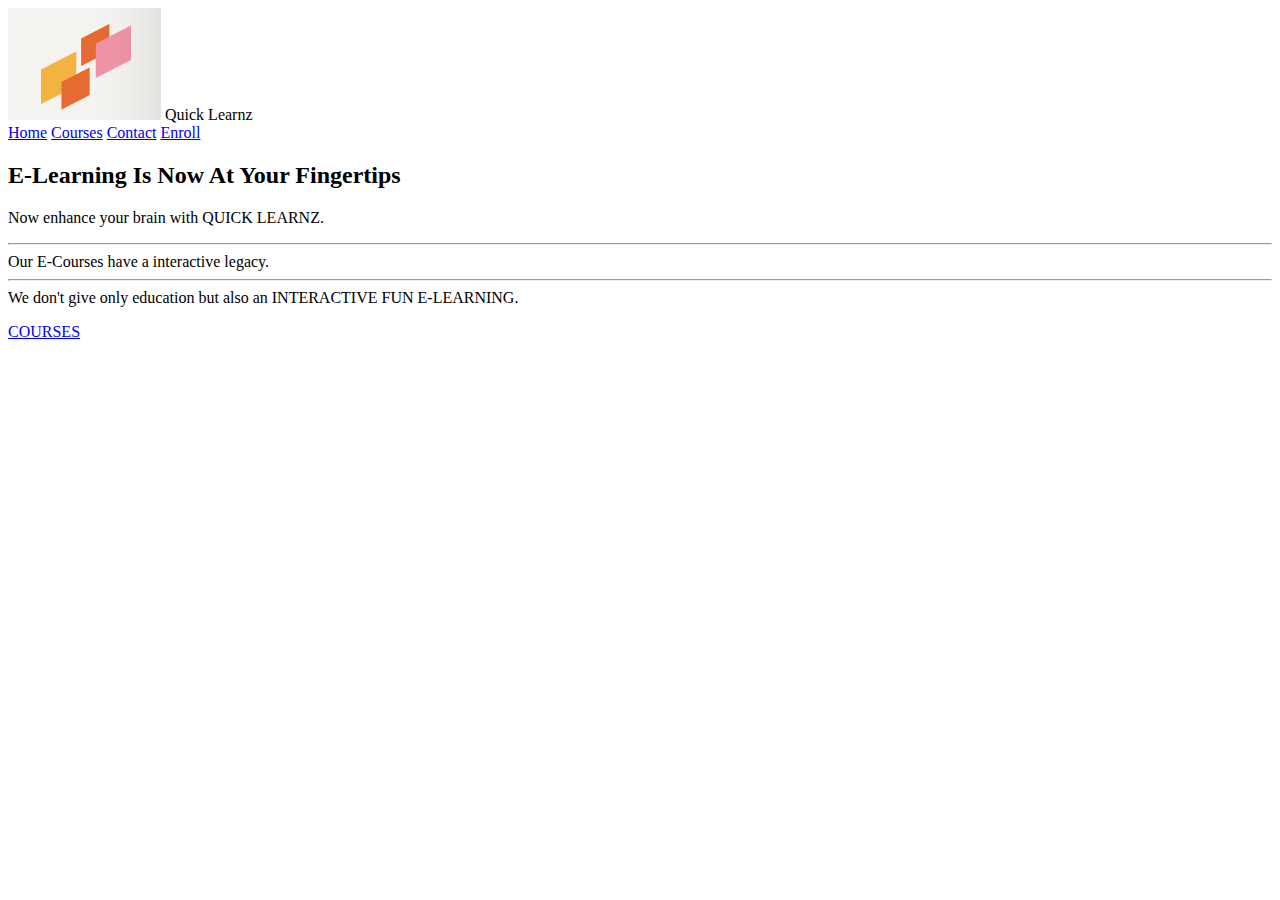
<file: index.html>
<!DOCTYPE html>
<html lang="en">
<head>
    <meta charset="UTF-8">
    <meta name="viewport" content="width=device-width, in itial-scale=1.0">
    <link href="" rel="stylesheet">
    <title>e-learning</title>
</head>
<body>
    <header class="text-gray-700 body-font">
        <div class="container mx-auto flex flex-wrap p-5 flex-col md:flex-row items-center">
          
          
              <img src="logo.png" alt="content">
            
            <span class="ml-3 text-xl">Quick Learnz</span>
          </a>
          <nav class="md:ml-auto flex flex-wrap items-center text-base justify-center">
            <a href="/index.html" class="mr-5 hover:text-gray-900">Home</a>
            <a href="/courses.html" class="mr-5 hover:text-gray-900">Courses</a>
            <a href="/contact.html" class="mr-5 hover:text-gray-900">Contact</a>
            <a href="/Enroll.html" class="mr-5 hover:text-gray-900">Enroll</a>
          </nav>
        
            </svg>
          </button>
        </div>
        <section class="text-gray-700 body-font">
          <div class="container px-5 py-24 mx-auto flex flex-wrap">
            <h2 class="sm:text-3xl text-2xl text-gray-900 font-medium title-font mb-2 md:w-2/5">E-Learning Is Now At Your Fingertips  </h2>
            <div class="md:w-3/5 md:pl-6">
              <p class="leading-relaxed text-base">Now enhance your brain with QUICK LEARNZ. <br> <hr>  Our E-Courses have a interactive legacy. <hr> We don't give only education but also an INTERACTIVE FUN E-LEARNING.</p>
              <div class="flex md:mt-4 mt-6">
                <a href="courses.html" class="text-orange-500 inline-flex items-center ml-4">COURSES</a>
                
                 
                </a>
              </div>
            </div>
          </div>
        </section>
</body>
</html>
</body>
</html>
</file>
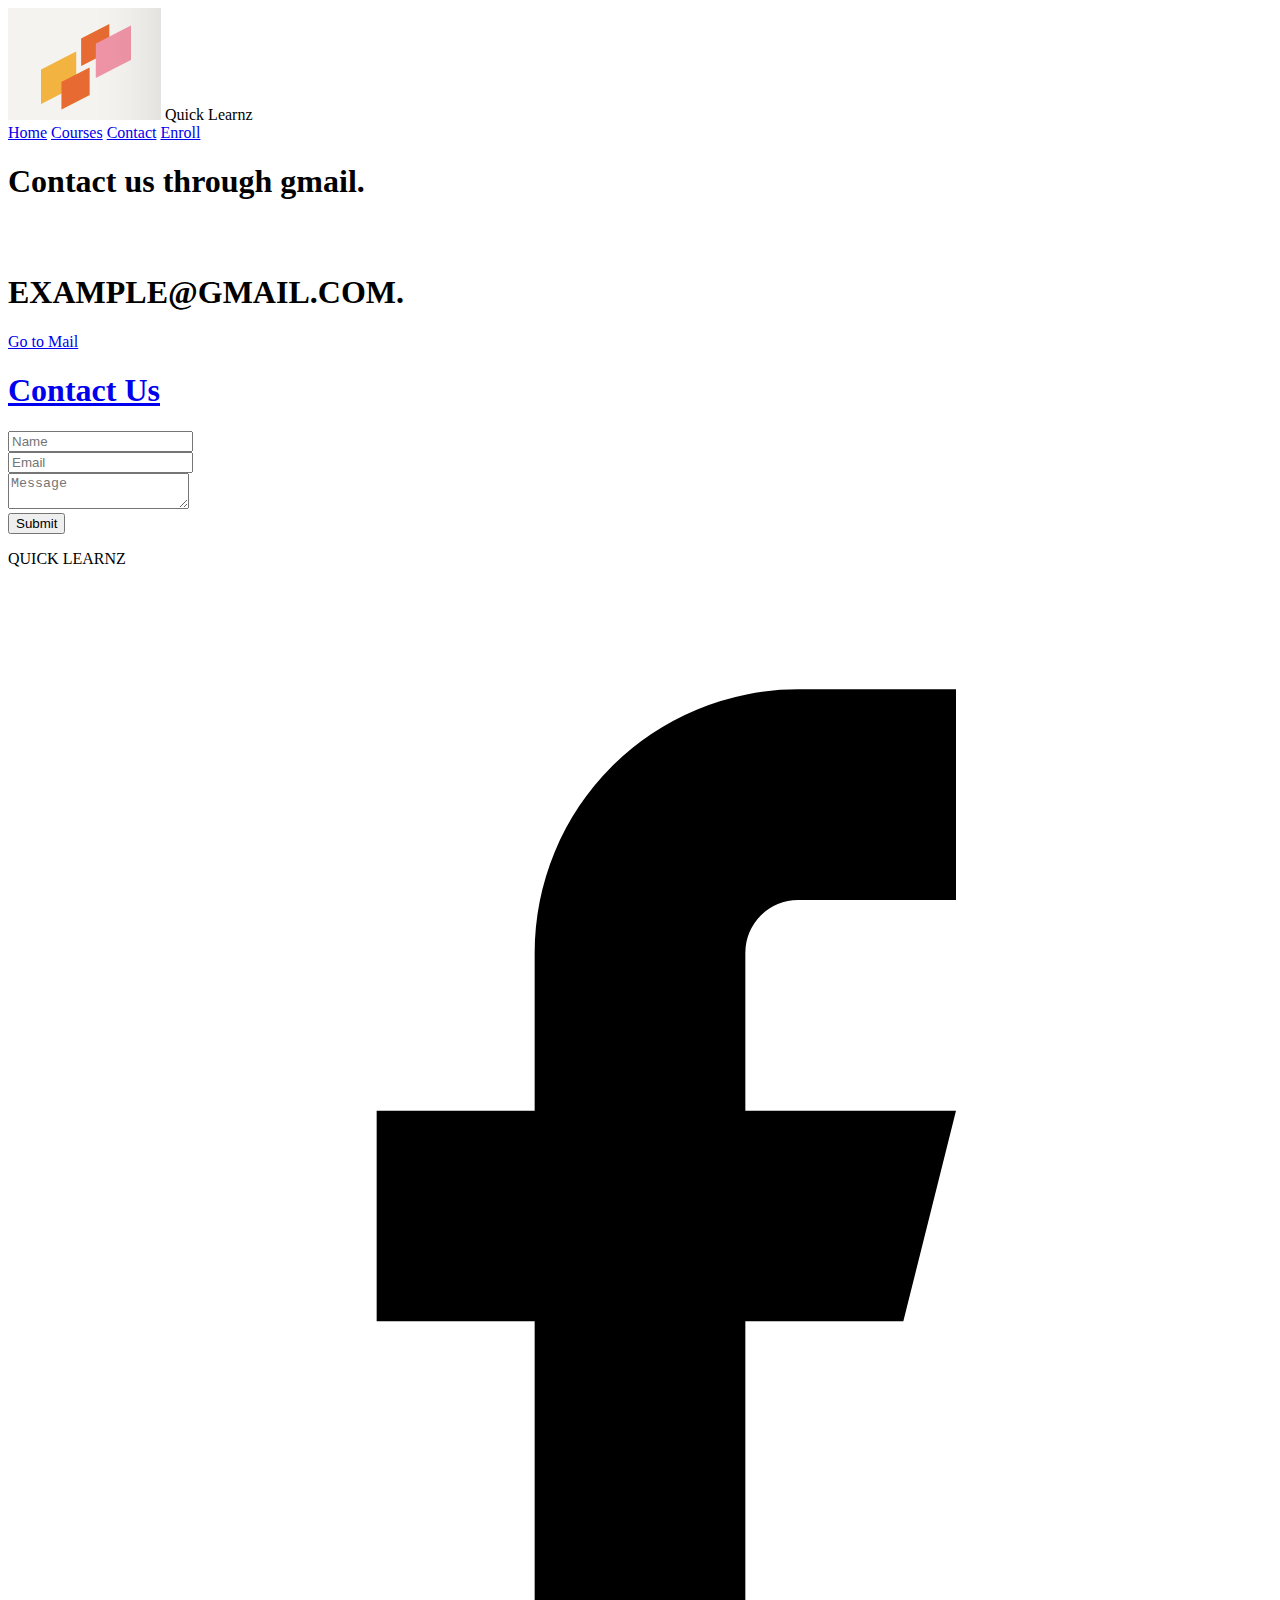
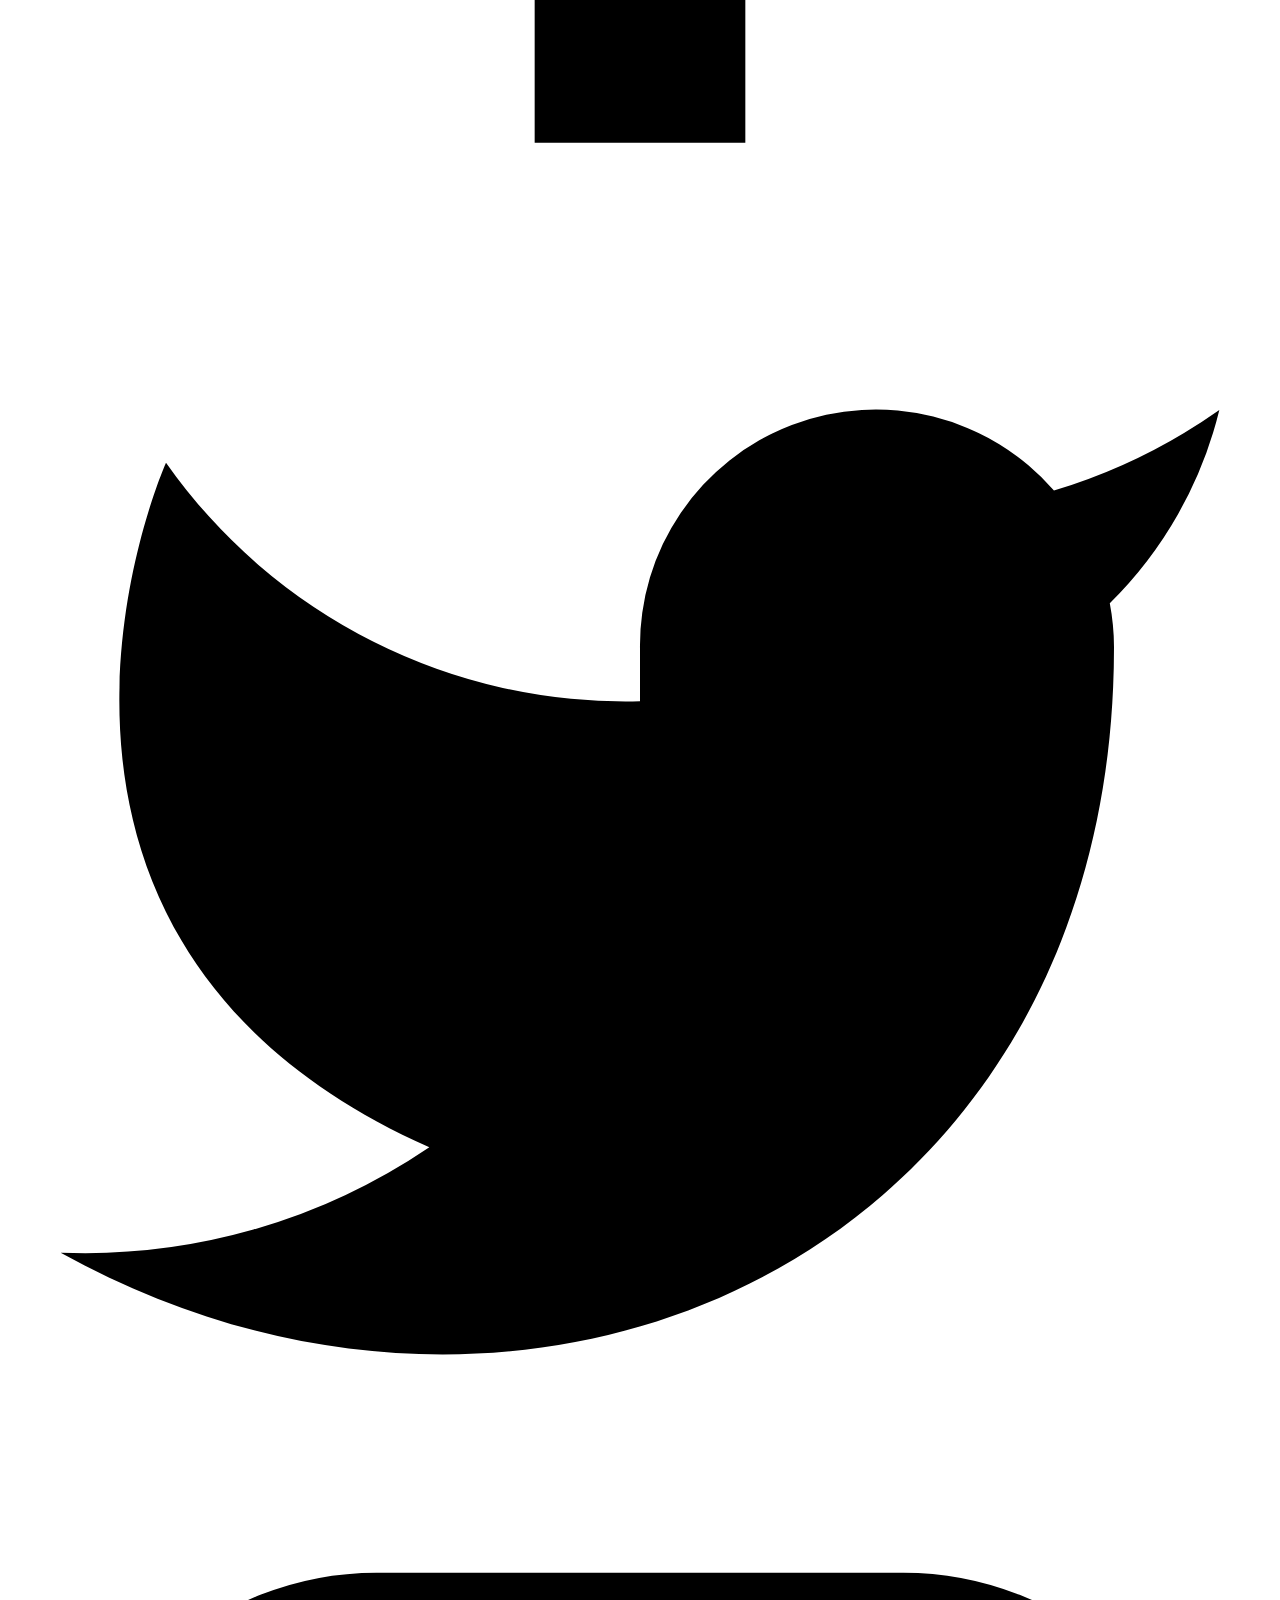
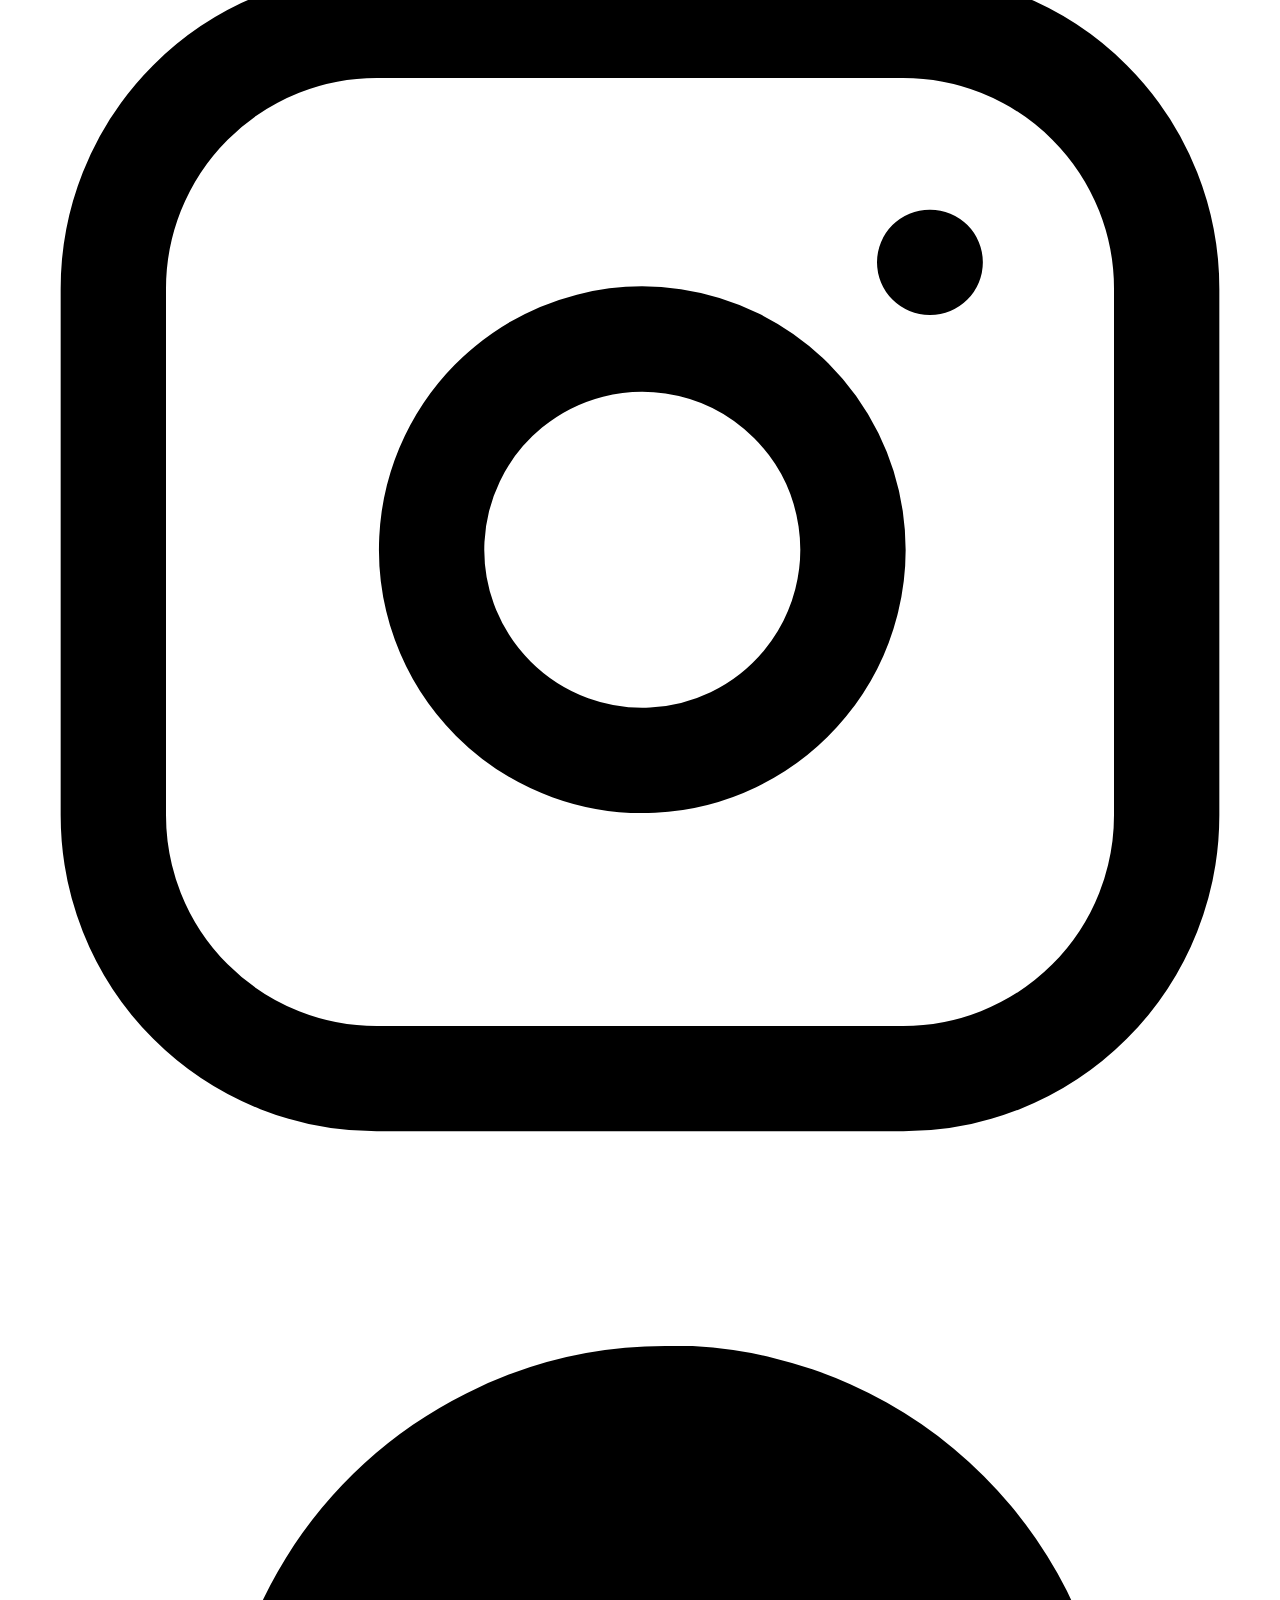
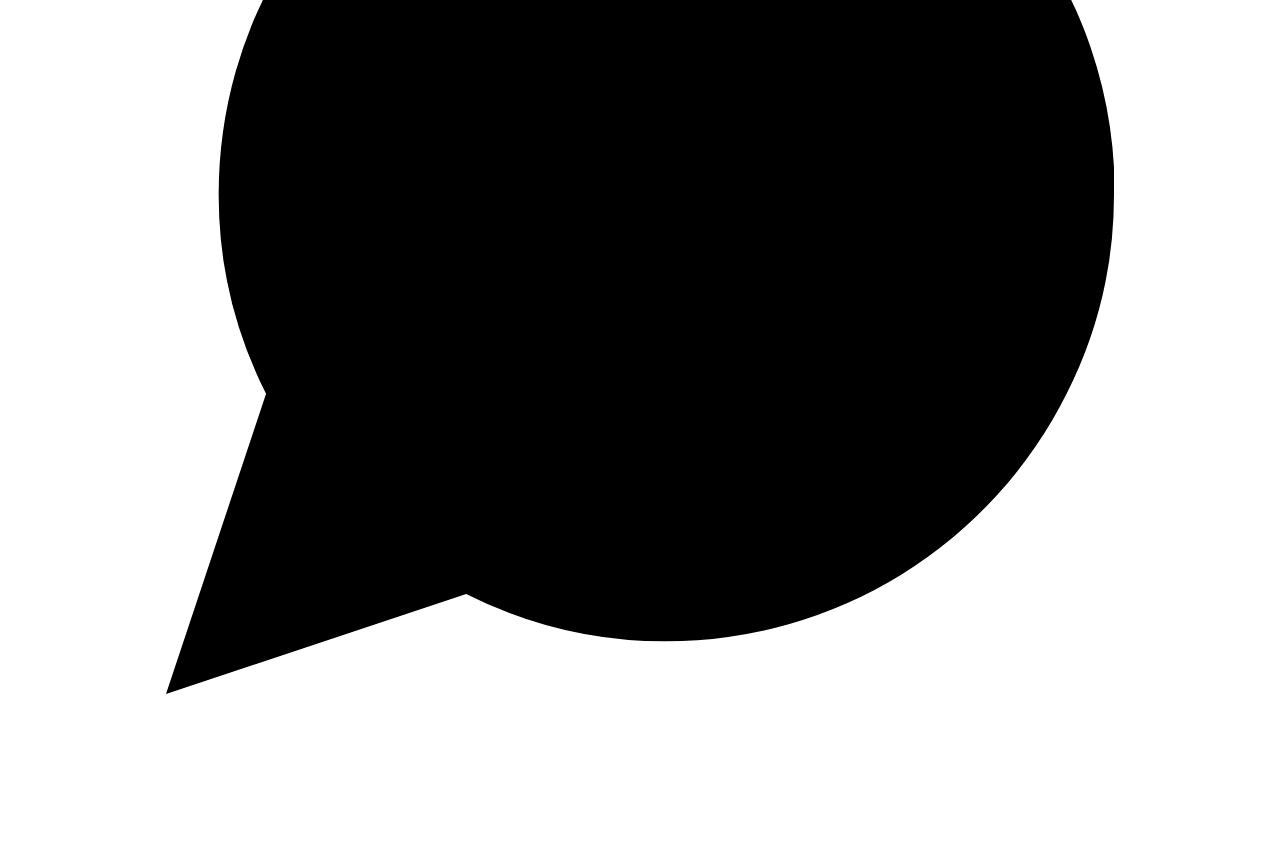
<file: contact.html>
<!DOCTYPE html>
<html lang="en">
<head>
    <meta charset="UTF-8">
    <meta name="viewport" content="width=device-width, in itial-scale=1.0">
    <link href="" rel="stylesheet">
    <title>e-learning</title>
</head>
<header class="text-gray-700 body-font">
    <div class="container mx-auto flex flex-wrap p-5 flex-col md:flex-row items-center">
      
        <img src="logo.png" alt="">
        <span class="ml-3 text-xl">Quick Learnz</span>
      </a>
      <nav class="md:ml-auto flex flex-wrap items-center text-base justify-center">
        <a href="/index.html" class="mr-5 hover:text-gray-900">Home</a>
        <a href="/courses.html" class="mr-5 hover:text-gray-900">Courses</a>
        <a href="/contact.html" class="mr-5 hover:text-gray-900">Contact</a>
        <a href="/Enroll.html" class="mr-5 hover:text-gray-900">Enroll</a>
      </nav>
      <section class="text-gray-700 body-font">
        <div class="container px-5 py-24 mx-auto">
          <div class="lg:w-2/3 flex flex-col sm:flex-row sm:items-center items-start mx-auto">
            <h1 class="flex-grow sm:pr-16 text-2xl font-medium title-font text-gray-900">Contact us through gmail. <br>  <br> <br> EXAMPLE@GMAIL.COM.

            </h1>
            <a href="mailto:example@gmail.com"  class="text-orange-500 inline-flex items-center ml-4">Go to Mail</button>
          </div>
        </div>
      </section>
      <section class="text-gray-700 body-font relative">
        <div class="container px-5 py-24 mx-auto">
          <div class="flex flex-col text-center w-full mb-12">
            <h1 class="sm:text-3xl text-2xl font-medium title-font mb-4 text-gray-900">Contact Us</h1>
            <p class="lg:w-2/3 mx-auto leading-relaxed text-base"></p>
          </div>
          <div class="lg:w-1/2 md:w-2/3 mx-auto">
            <div class="flex flex-wrap -m-2">
              <div class="p-2 w-1/2">
                <input class="w-full bg-gray-100 rounded border border-gray-400 focus:outline-none focus:border-red-500 text-base px-4 py-2" placeholder="Name" type="text">
              </div>
              <div class="p-2 w-1/2">
                <input class="w-full bg-gray-100 rounded border border-gray-400 focus:outline-none focus:border-red-500 text-base px-4 py-2" placeholder="Email" type="email">
              </div>
              <div class="p-2 w-full">
                <textarea class="w-full bg-gray-100 rounded border border-gray-400 focus:outline-none h-48 focus:border-red-500 text-base px-4 py-2 resize-none block" placeholder="Message"></textarea>
              </div>
              <div class="p-2 w-full">
                <button class="flex mx-auto text-white bg-red-500 border-0 py-2 px-8 focus:outline-none hover:bg-red-600 rounded text-lg">Submit</button>
              </div>
              <div class="p-2 w-full pt-8 mt-8 border-t border-gray-200 text-center">
                <a  class="text-red-500"></a>
                <p class="leading-normal my-5">QUICK LEARNZ
                  <br>
                </p>
                <span class="inline-flex">
                  <a class="text-gray-500">
                    <svg fill="currentColor" stroke-linecap="round" stroke-linejoin="round" stroke-width="2" class="w-5 h-5" viewBox="0 0 24 24">
                      <path d="M18 2h-3a5 5 0 00-5 5v3H7v4h3v8h4v-8h3l1-4h-4V7a1 1 0 011-1h3z"></path>
                    </svg>
                  </a>
                  <a class="ml-4 text-gray-500">
                    <svg fill="currentColor" stroke-linecap="round" stroke-linejoin="round" stroke-width="2" class="w-5 h-5" viewBox="0 0 24 24">
                      <path d="M23 3a10.9 10.9 0 01-3.14 1.53 4.48 4.48 0 00-7.86 3v1A10.66 10.66 0 013 4s-4 9 5 13a11.64 11.64 0 01-7 2c9 5 20 0 20-11.5a4.5 4.5 0 00-.08-.83A7.72 7.72 0 0023 3z"></path>
                    </svg>
                  </a>
                  <a class="ml-4 text-gray-500">
                    <svg fill="none" stroke="currentColor" stroke-linecap="round" stroke-linejoin="round" stroke-width="2" class="w-5 h-5" viewBox="0 0 24 24">
                      <rect width="20" height="20" x="2" y="2" rx="5" ry="5"></rect>
                      <path d="M16 11.37A4 4 0 1112.63 8 4 4 0 0116 11.37zm1.5-4.87h.01"></path>
                    </svg>
                  </a>
                  <a class="ml-4 text-gray-500">
                    <svg fill="currentColor" stroke-linecap="round" stroke-linejoin="round" stroke-width="2" class="w-5 h-5" viewBox="0 0 24 24">
                      <path d="M21 11.5a8.38 8.38 0 01-.9 3.8 8.5 8.5 0 01-7.6 4.7 8.38 8.38 0 01-3.8-.9L3 21l1.9-5.7a8.38 8.38 0 01-.9-3.8 8.5 8.5 0 014.7-7.6 8.38 8.38 0 013.8-.9h.5a8.48 8.48 0 018 8v.5z"></path>
                    </svg>
                  </a>
                </span>
              </div>
            </div>
          </div>
        </div>
      </section>
      </button>
    </div>
</file>
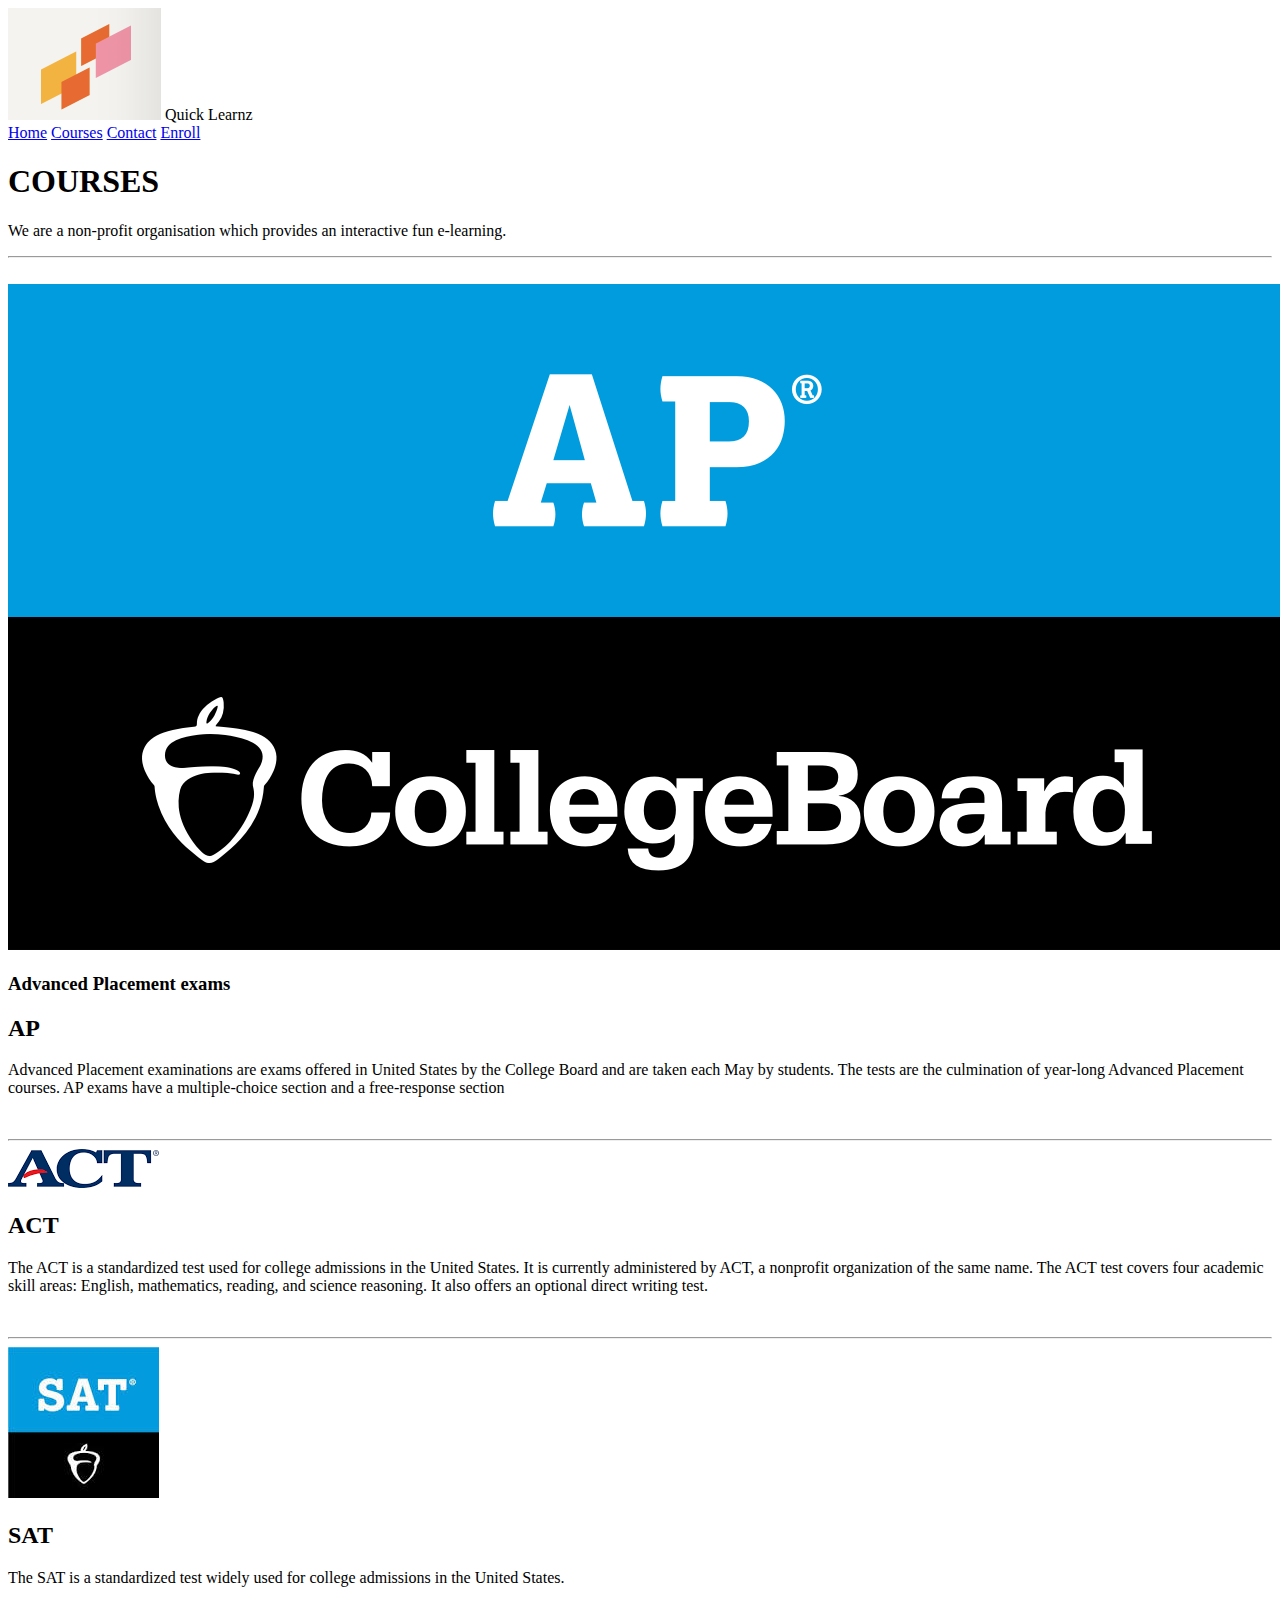
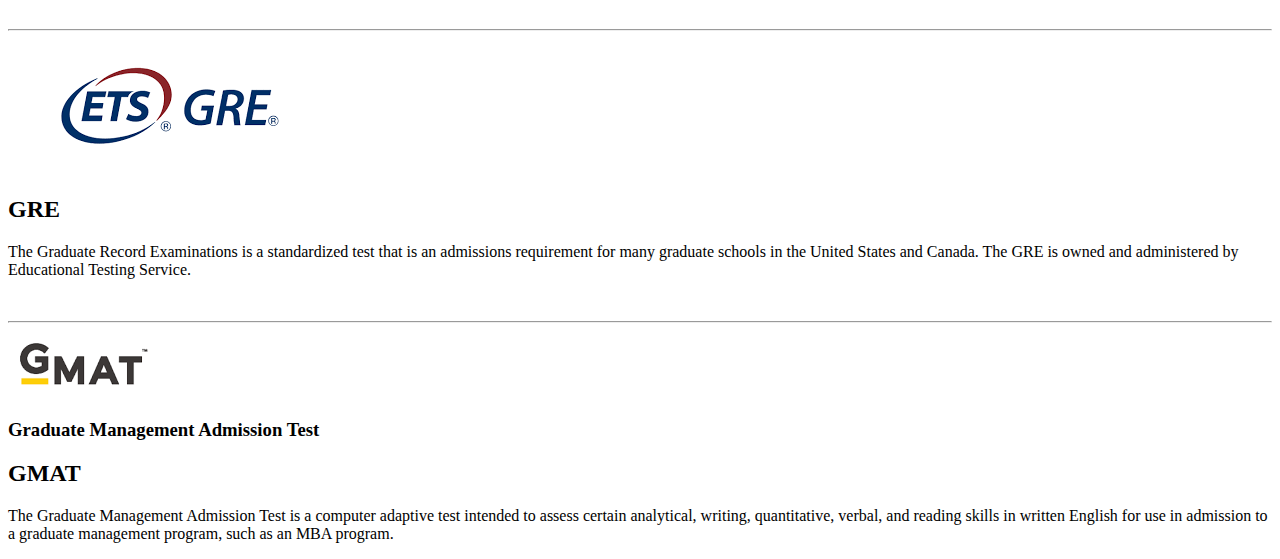
<file: courses.html>
<!DOCTYPE html>
<html lang="en">
<head>
    <meta charset="UTF-8">
    <meta name="viewport" content="width=device-width, in itial-scale=1.0">
    <link href="" rel="stylesheet">
    <title>e-learning</title>
</head>
<body>
    <header class="text-gray-700 body-font">
        <div class="container mx-auto flex flex-wrap p-5 flex-col md:flex-row items-center">
          
            <img src="logo.png" alt="">
            <span class="ml-3 text-xl">Quick Learnz</span>
          </a>
          <nav class="md:ml-auto flex flex-wrap items-center text-base justify-center">
            <a href="/index.html" class="mr-5 hover:text-gray-900">Home</a>
            <a href="/courses.html" class="mr-5 hover:text-gray-900">Courses</a>
            <a href="/contact.html" class="mr-5 hover:text-gray-900">Contact</a>
            <a href="/Enroll.html" class="mr-5 hover:text-gray-900">Enroll</a>
          </nav>
          </div>
          </header>
          <section class="text-gray-700 body-font">
            <div class="container px-5 py-24 mx-auto">
              <div class="flex flex-wrap w-full mb-20">
                <div class="lg:w-1/2 w-full mb-6 lg:mb-0">
                  <h1 class="sm:text-3xl text-2xl font-medium title-font mb-2 text-gray-900">COURSES</h1>
                  <div class="h-1 w-20 bg-orange-500 rounded"></div>
                </div>
                <p class="lg:w-1/2 w-full leading-relaxed text-base">We are a non-profit organisation which provides an interactive fun e-learning.</p>
              </div>
              <hr> <br>
              <div class="flex flex-wrap -m-4">
                <div class="xl:w-1/4 md:w-1/2 p-4">
                  <div class="bg-gray-100 p-6 rounded-lg">
                    <img  src="ap.png" alt="content">
                    <h3 class="tracking-widest text-orange-500 text-xs font-medium title-font">Advanced Placement exams</h3>
                    <h2 class="text-lg text-gray-900 font-medium title-font mb-4">AP</h2>
                    <p class="leading-relaxed text-base">Advanced Placement examinations are exams offered in United States by the College Board and are taken each May by students. The tests are the culmination of year-long Advanced Placement courses. AP exams have a multiple-choice section and a free-response section</p>
                  </div>
                </div>
                <br> <hr>
                <div class="xl:w-1/4 md:w-1/2 p-4">
                  <div class="bg-gray-100 p-6 rounded-lg">
                    <img  src="act.png" alt="content">
                    <h3 class="tracking-widest text-orange-500 text-xs font-medium title-font"></h3>
                    <h2 class="text-lg text-gray-900 font-medium title-font mb-4">ACT</h2>
                    <p class="leading-relaxed text-base">The ACT is a standardized test used for college admissions in the United States. It is currently administered by ACT, a nonprofit organization of the same name. The ACT test covers four academic skill areas: English, mathematics, reading, and science reasoning. It also offers an optional direct writing test.</p>
                  </div>
                </div>
                <br><hr>
                <div class="xl:w-1/4 md:w-1/2 p-4">
                  <div class="bg-gray-100 p-6 rounded-lg">
                    <img  src="sat.png" alt="content">
                    <h3 class="tracking-widest text-orange-500 text-xs font-medium title-font"></h3>
                    <h2 class="text-lg text-gray-900 font-medium title-font mb-4">SAT</h2>
                    <p> <p class="leading-relaxed text-base">The SAT is a standardized test widely used for college admissions in the United States.</p>
                  </div>
                </div>
                 <br><hr>
                <div class="xl:w-1/4 md:w-1/2 p-4">
                  <div class="bg-gray-100 p-6 rounded-lg">
                    <img  src="gre.png" alt="content">
                    <h3 class="tracking-widest text-orange-500 text-xs font-medium title-font"></h3>
                    <h2 class="text-lg text-gray-900 font-medium title-font mb-4">GRE</h2>
                    <p class="leading-relaxed text-base">The Graduate Record Examinations is a standardized test that is an admissions requirement for many graduate schools in the United States and Canada. The GRE is owned and administered by Educational Testing Service.</p>
                </div>
              
            </div>
            </div>
            </div>
            <br><hr>
                <div class="xl:w-1/4 md:w-1/2 p-4">
                  <div class="bg-gray-100 p-6 rounded-lg">
                    <img  src="gmat.png" alt="content">
                    <h3 class="tracking-widest text-orange-500 text-xs font-medium title-font">Graduate Management Admission Test</h3>
                    <h2 class="text-lg text-gray-900 font-medium title-font mb-4">GMAT</h2>
                    <p class="leading-relaxed text-base">The Graduate Management Admission Test is a computer adaptive test intended to assess certain analytical, writing, quantitative, verbal, and reading skills in written English for use in admission to a graduate management program, such as an MBA program.</p>
                  </div>
          </section>
          </body>
          </html>
</file>
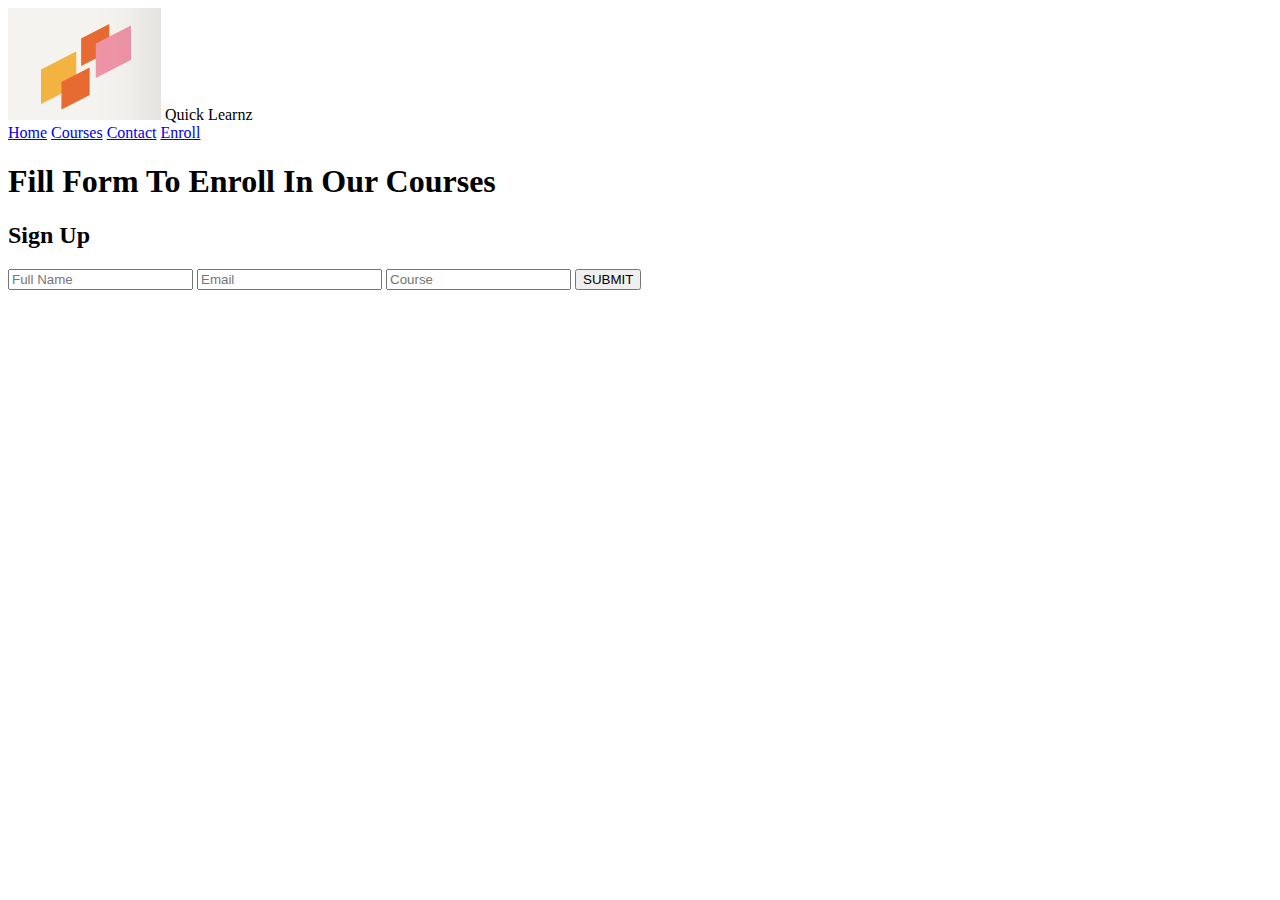
<file: enroll.html>
<!DOCTYPE html>
<html lang="en">
<head>
    <meta charset="UTF-8">
    <meta name="viewport" content="width=device-width, in itial-scale=1.0">
    <link href="" rel="stylesheet">
    <title>e-learning</title>
</head>
 <header class="text-gray-700 body-font">
    <div class="container mx-auto flex flex-wrap p-5 flex-col md:flex-row items-center">
      
    <img src="logo.png" alt="">
        
        <span class="ml-3 text-xl">Quick Learnz</span>
      </a>
      <nav class="md:ml-auto flex flex-wrap items-center text-base justify-center">
        <a href="/index.html" class="mr-5 hover:text-gray-900">Home</a>
        <a href="/courses.html" class="mr-5 hover:text-gray-900">Courses</a>
        <a href="/contact.html" class="mr-5 hover:text-gray-900">Contact</a>
        <a href="/Enroll.html" class="mr-5 hover:text-gray-900">Enroll</a>
      </nav>

        </svg>
        <section class="text-gray-700 body-font">
          <div class="container px-5 py-24 mx-auto flex flex-wrap items-center">
            <div class="lg:w-3/5 md:w-1/2 md:pr-16 lg:pr-0 pr-0">
              <h1 class="title-font font-medium text-3xl text-gray-900">Fill Form To Enroll In Our Courses</h1>
              <p class="leading-relaxed mt-4"></p>
            </div>
            <div class="lg:w-2/6 md:w-1/2 bg-gray-200 rounded-lg p-8 flex flex-col md:ml-auto w-full mt-10 md:mt-0">
              <h2 class="text-gray-900 text-lg font-medium title-font mb-5">Sign Up</h2>
              <input class="bg-white rounded border border-gray-400 focus:outline-none focus:border-red-500 text-base px-4 py-2 mb-4" placeholder="Full Name" type="text">
              <input class="bg-white rounded border border-gray-400 focus:outline-none focus:border-red-500 text-base px-4 py-2 mb-4" placeholder="Email" type="email">
              <input class="bg-white rounded border border-gray-400 focus:outline-none focus:border-red-500 text-base px-4 py-2 mb-4" placeholder="Course" type="text">
              <button class="text-white bg-red-500 border-0 py-2 px-8 focus:outline-none hover:bg-red-600 rounded text-lg">SUBMIT</button>
              <p class="text-xs text-gray-500 mt-3"></p>
            </div>
          </div>
        </section>
      </button>
    </div>
</file>
